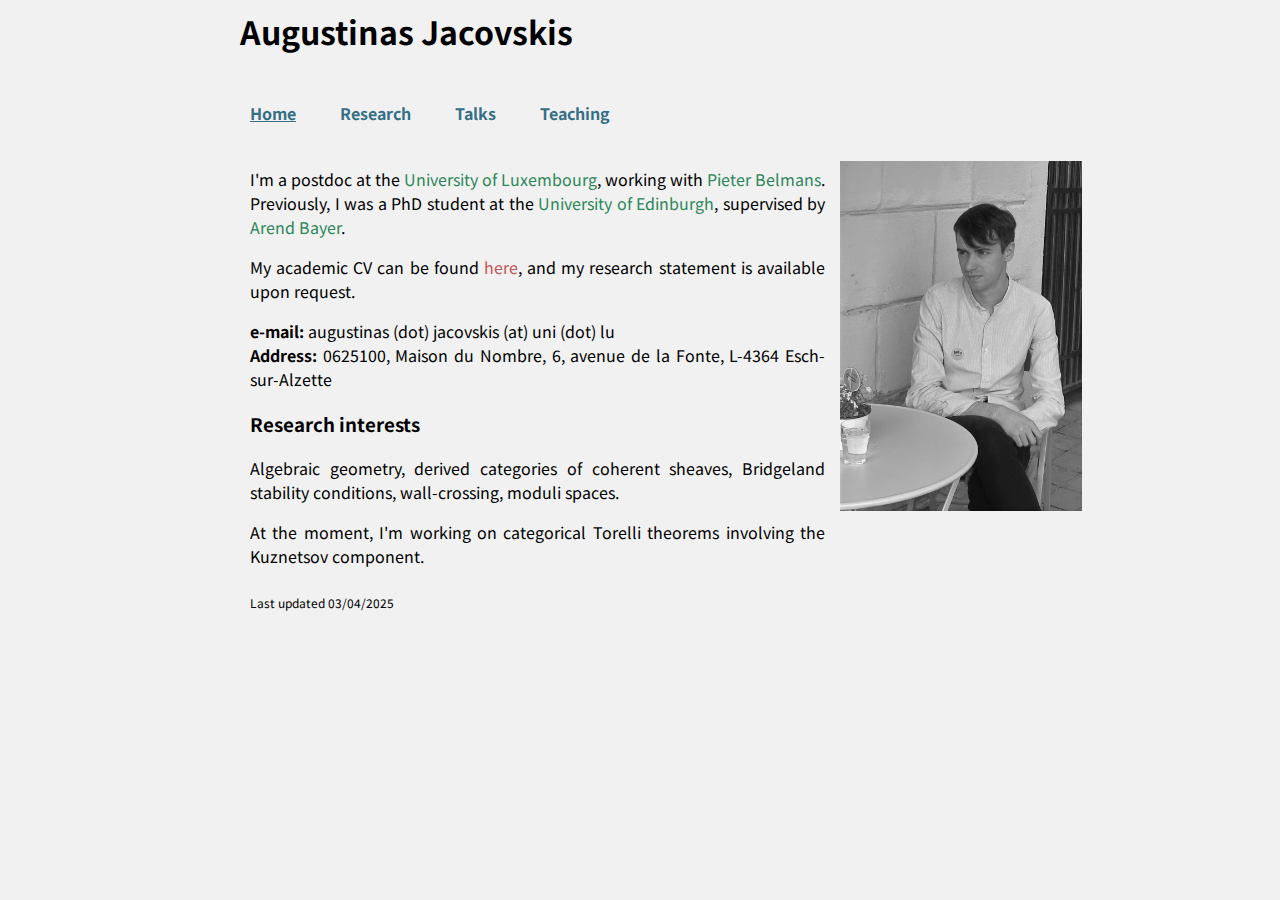
<file: index.html>
<html>
    <head>
        <!-- <link rel="stylesheet" href="https://fonts.googleapis.com/css?family=Inconsolata"> -->
        <link rel="stylesheet" href="https://fonts.googleapis.com/css?family=Noto+Sans+JP"> 
        <title>Augustinas Jacovskis</title>
        <link rel="stylesheet" type="text/css" href="style5.css" />
        <link rel="icon" type="image/png" href="dbx3.png" />
        <meta name="google-site-verification" content="cYun0ZaP2ovOEF2yLTU5INMKyiCoYeC6EP5Oj6Vc8do" />
    </head>
    <body>
        <div id="container">
            <div id="header">
                <h1>Augustinas Jacovskis</h1>
            </div>
            <div id="content">
                <div id="nav">
                    <ul>
                        <li><a class="headerselected underline" href="index.html">Home</a></li>
                        <li><a class="header underline" href="research.html">Research</a></li>
                        <li><a class="header underline" href="talks.html">Talks</a></li>
                
                        <li><a class="header underline" href="teaching.html">Teaching</a></li>
                    </ul>
                </div>

                <!-- <div id="myphoto">
                    <img src="ajacovskis.jpg" alt="ajacovskis" style="height: 200px;border:10px solid ##FFFFFF;">
                </div> -->
                
                <div id="myphoto">
                    <img src="ajacovskis2.jpg" alt="ajacovskis" style="height: 350px;border:10px solid ##FFFFFF;">
                </div>

                <div id="main">
                    <p>I'm a postdoc at the <a href="https://wwwen.uni.lu/research/fstm/dmath">University of Luxembourg</a>, working with <a href="https://pbelmans.ncag.info/">Pieter Belmans</a>. Previously, I was a PhD student at the <a href="https://www.maths.ed.ac.uk/school-of-mathematics"> University of Edinburgh</a>, supervised by <a href="https://www.maths.ed.ac.uk/~abayer/"> Arend Bayer</a>. 
                    </p>
                    
                    <p>
                    My academic CV can be found <a class="file" href="AJacovskis_CV_public.pdf">here</a>, and
                        my research statement is available upon request.
                    </p>

                    <b>e-mail:</b> augustinas (dot) jacovskis (at) uni (dot) lu <br>
                    <b>Address:</b> 0625100, Maison du Nombre, 6, avenue de la Fonte, L-4364 Esch-sur-Alzette

                    <h3>Research interests</h3>
                    <p>Algebraic geometry, derived categories of coherent sheaves, Bridgeland stability conditions, wall-crossing, moduli spaces. </p>
                        
                    <p>At the moment, I'm working on categorical Torelli theorems involving the Kuznetsov component. </p>

                    <!-- <h3>Background</h3>
                    <p>Before coming to Edinburgh, I did a master's degree at Oxford, and a bachelor's degree at Durham.</p> -->
                </div>
            </div>
            <div id="footer">
                Last updated 03/04/2025
            </div>
        </div>
    </body>
</html>
</file>
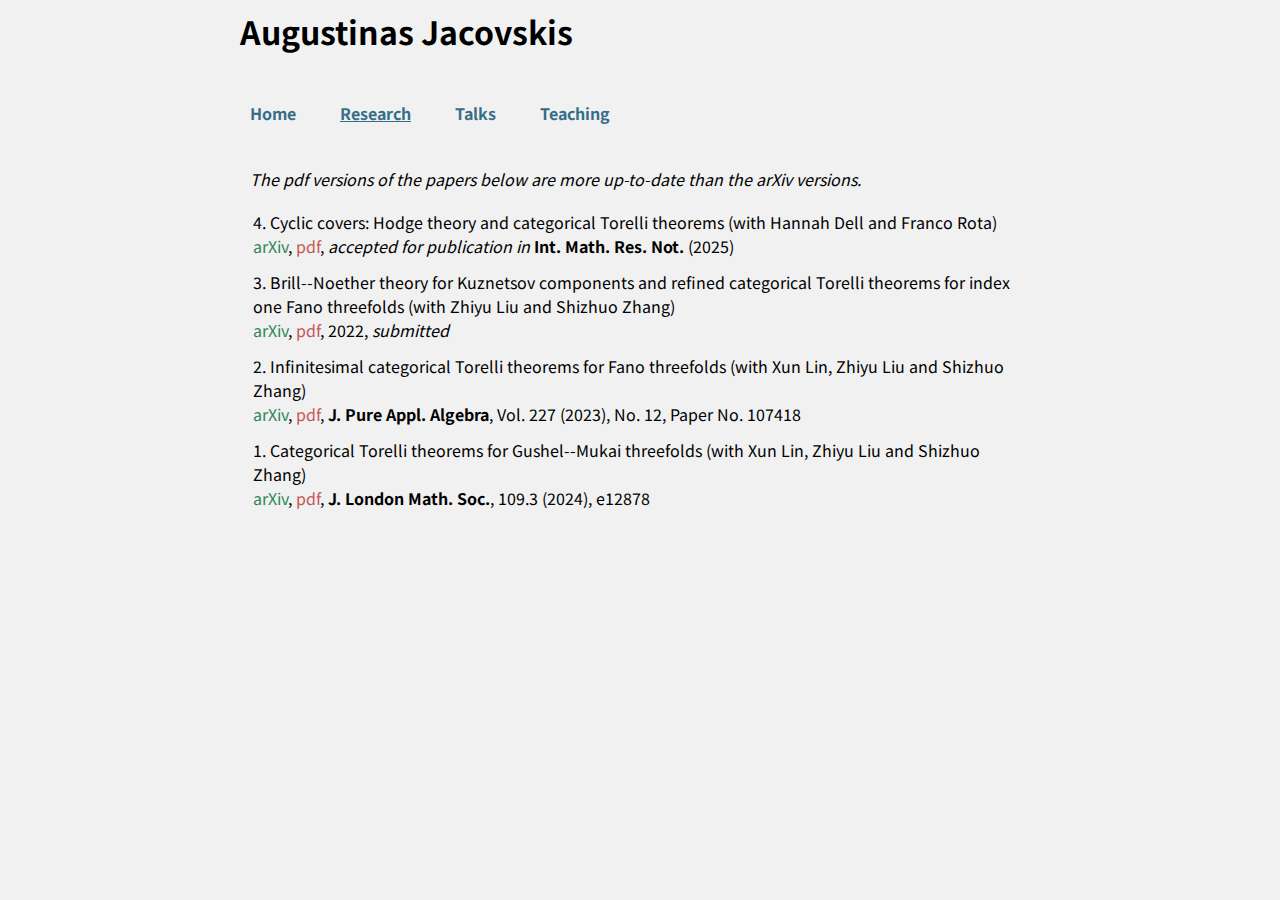
<file: research.html>
<html>
    <head>
        <title>Augustinas Jacovskis</title>
        <link rel="stylesheet" type="text/css" href="style5.css" />
        <link rel="stylesheet" href="https://fonts.googleapis.com/css?family=Noto+Sans+JP">
        <link rel="icon" type="image/png" href="dbx3.png" />
    </head>
    <body>
        <div id="container2">
            <div id="header2">
                <h1>Augustinas Jacovskis</h1>
            </div>
            <div id="content2">
                <div id="nav2">
                    <ul>
                        <li><a class="header underline" href="index.html">Home</a></li>
                        <li><a class="headerselected underline" href="research.html">Research</a></li>
                        <li><a class="header underline" href="talks.html">Talks</a></li>
                        
                        <li><a class="header underline" href="teaching.html">Teaching</a></li>
                    </ul>
                </div>
                <div id="paperslist2">
                    <p><em>The pdf versions of the papers below are more up-to-date than the arXiv versions.</em></p>
                    
                    <table style="width:100%">
                        <tr>
                            <td> 4. Cyclic covers: Hodge theory and categorical Torelli theorems (with Hannah Dell and Franco Rota) <br /> 
                                <a href="https://arxiv.org/pdf/2310.13651.pdf">arXiv</a>, <a class="file" href = HodgeTorelli.pdf>pdf</a>, <em>accepted for publication in</em> <b>Int. Math. Res. Not.</b> (2025)
                        </tr>
                        <tr class="blank_row">
                            <td colspan="1"></td>
                        </tr>
                        <tr class="blank_row">
                            <td colspan="1"></td>
                        </tr>
                        <tr>
                            <td> 3. Brill--Noether theory for Kuznetsov components and refined categorical Torelli theorems for index one Fano threefolds (with Zhiyu Liu and Shizhuo Zhang) <br /> 
                                <a href="https://arxiv.org/pdf/2207.01021.pdf">arXiv</a>, <a class="file" href = bn_2.pdf>pdf</a>, 2022, <em>submitted</em>
                        </tr>
                        <tr class="blank_row">
                            <td colspan="1"></td>
                        </tr>
                        <tr class="blank_row">
                            <td colspan="1"></td>
                        </tr>
                        
                        <tr>
                            <td> 2. Infinitesimal categorical Torelli theorems for Fano threefolds (with Xun Lin, Zhiyu Liu and Shizhuo Zhang) <br /> 
                                <a href="https://arxiv.org/pdf/2203.08187.pdf">arXiv</a>, <a class="file" href = hochschild_only_2.pdf>pdf</a>, <b>J. Pure Appl. Algebra</b>, Vol. 227 (2023), No. 12, Paper No. 107418
                        </tr>
                        <tr class="blank_row">
                            <td colspan="1"></td>
                        </tr>
                        <tr class="blank_row">
                            <td colspan="1"></td>
                        </tr>
                        <tr>
                            <td> 1. Categorical Torelli theorems for Gushel--Mukai threefolds (with Xun Lin, Zhiyu Liu and Shizhuo Zhang) <br /> 
                                <a href="https://arxiv.org/pdf/2108.02946.pdf">arXiv</a>, <a class="file" href = conics_only.pdf>pdf</a>, <b>J. London Math. Soc.</b>, 109.3 (2024), e12878
                        </tr>
                    </table>
                </div>
            </div>
        </div>
    </body>
</html>
</file>
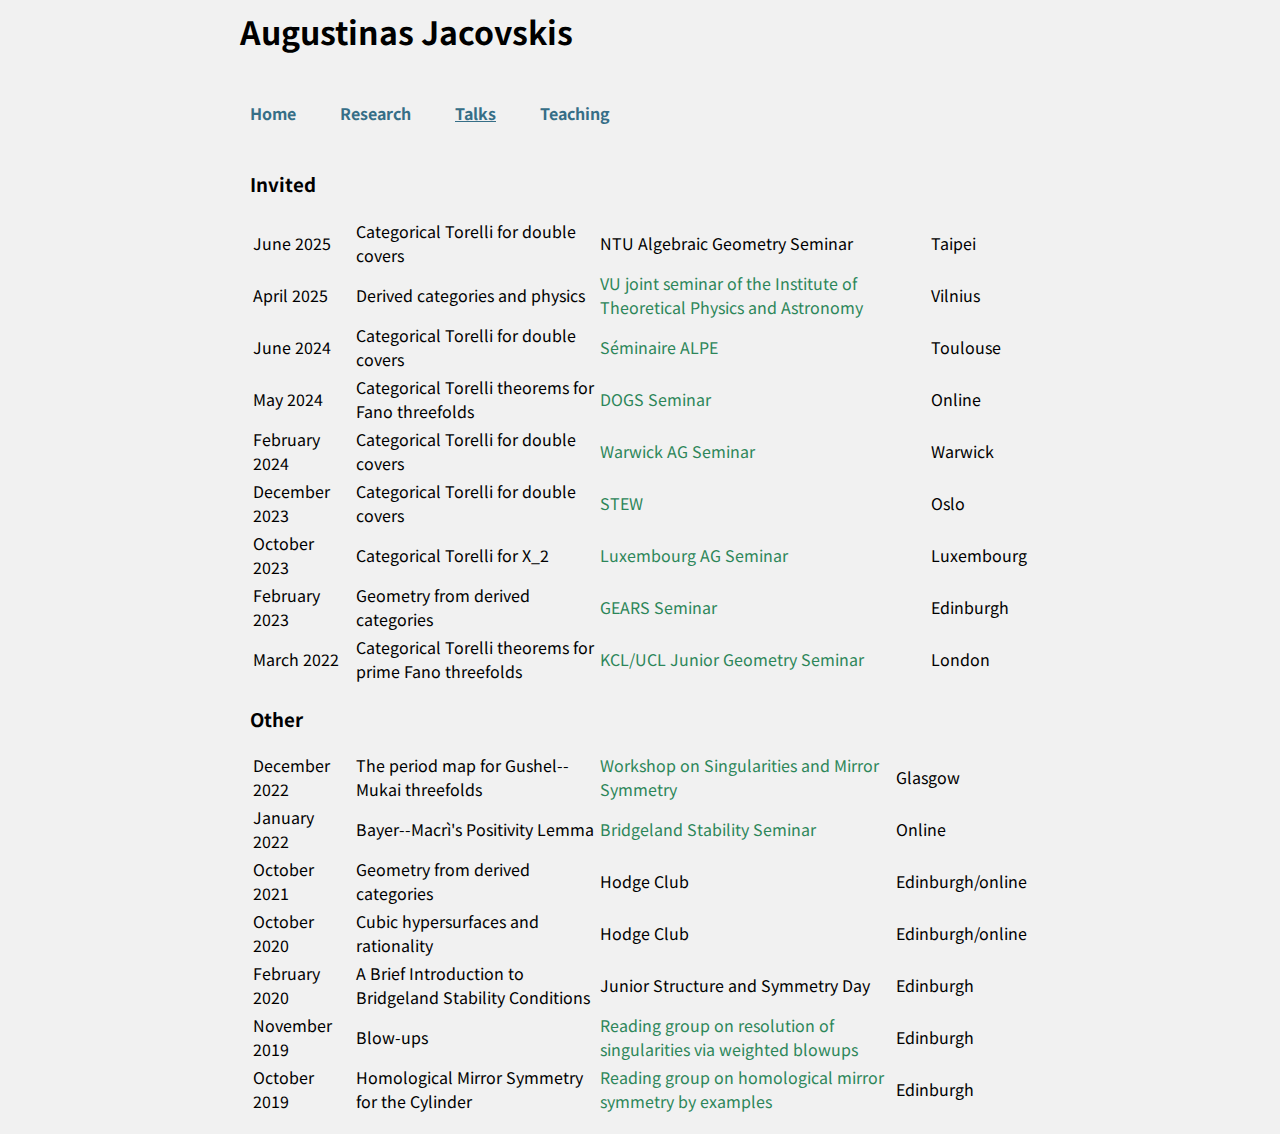
<file: talks.html>
<html>
    <head>
        <title>Augustinas Jacovskis</title>
        <link rel="stylesheet" type="text/css" href="style5.css" />
        <link rel="stylesheet" href="https://fonts.googleapis.com/css?family=Noto+Sans+JP">
        <link rel="icon" type="image/png" href="dbx3.png" />        
    </head>
    <body>
        <div id="container2">
            <div id="header2">
                <h1>Augustinas Jacovskis</h1>
            </div>
            <div id="content2">
                <div id="nav2">
                    <ul>
                        <li><a class="header underline" href="index.html">Home</a></li>
                        <li><a class="header underline" href="research.html">Research</a></li>
                        <li><a class="headerselected underline" href="talks.html">Talks</a></li>
                        
                        <li><a class="header underline" href="teaching.html">Teaching</a></li>
                    </ul>
                </div>
                <div id="talkslist2">
                    <h3>Invited</h3>
                    <table style="width:100%">
                        <tr>
                        <td>June 2025</td>
                        <td style="width:240px">Categorical Torelli for double covers</td>
                        <td>NTU Algebraic Geometry Seminar </td>
                        <td>Taipei </td>

                        <tr>
                        <td>April 2025</td>
                        <td style="width:240px">Derived categories and physics</td>
                        <td><a href = "https://www.ff.vu.lt/en/itpa/events#joint-seminars-of-theoretical-physics-and-astronomy"> VU joint seminar of the Institute of Theoretical Physics and Astronomy</a> </td>
                        <td>Vilnius </td>
                        
                        <tr>
                        <td>June 2024</td>
                        <td style="width:240px">Categorical Torelli for double covers</td>
                        <td><a href="hhttps://www.math.univ-toulouse.fr/~rcampos/ALPE/about.html">Séminaire ALPE</a> </td>
                        <td>Toulouse </td>
                        
                        <tr>
                        <td>May 2024</td>
                        <td style="width:240px">Categorical Torelli theorems for Fano threefolds</td>
                        <td><a href="https://dogs-seminar.github.io/">DOGS Seminar</a> </td>
                        <td>Online </td>
                        
                        <tr>
                        <td>February 2024</td>
                        <td style="width:240px">Categorical Torelli for double covers</td>
                        <td><a href="https://warwick.ac.uk/fac/sci/maths/research/events/seminars/areas/algebraicgeometry/">Warwick AG Seminar</a> </td>
                        <td>Warwick </td>
                        
                        <tr>
                        <td>December 2023</td>
                        <td style="width:240px">Categorical Torelli for double covers</td>
                        <td><a href="https://www.mn.uio.no/math/english/research/groups/algebra/events/conferences/stew/index.html">STEW</a> </td>
                        <td>Oslo </td>
                            
                        <tr>
                        <td>October 2023</td>
                        <td style="width:240px">Categorical Torelli for X_2</td>
                        <td><a href="https://pbelmans.ncag.info/uni.lu/seminar">Luxembourg AG Seminar</a> </td>
                        <td>Luxembourg </td>
                        
                        <tr>
                        <td>February 2023</td>
                        <td style="width:240px">Geometry from derived categories</td>
                        <td><a href="https://sites.google.com/view/gears-seminar/2022-23?authuser=0">GEARS Seminar</a> </td>
                        <td>Edinburgh </td>
                                                                        
                        <tr>
                        <td>March 2022</td>
                        <td style="width:240px">Categorical Torelli theorems for prime Fano threefolds</td>
                        <td><a href="https://www.ucl.ac.uk/junior-geometry/">KCL/UCL Junior Geometry Seminar </a> </td>
                        <td>London </td>
                        </table>
                    <h3>Other</h3>
                    <table style="width:100%">
                        <tr>
                        <td>December 2022</td>
                        <td style="width:240px">The period map for Gushel--Mukai threefolds</td>
                        <td><a href="https://sites.google.com/view/singularities-mirrors/home">Workshop on Singularities and Mirror Symmetry</a> </td>
                        <td>Glasgow </td>
                        
                        <tr>
                        <td>January 2022</td>
                        <td style="width:240px">Bayer--Macrì's Positivity Lemma</td>
                        <td><a href="https://marcorampazzo.github.io/bridgeland">Bridgeland Stability Seminar </a> </td>
                        <td>Online </td>

                        <tr>
                        <td>October 2021</td>
                        <td style="width:240px">Geometry from derived categories</td>
                        <td>Hodge Club </td>
                        <td>Edinburgh/online </td>
                        
                        <tr>
                        <td>October 2020</td>
                        <td style="width:240px">Cubic hypersurfaces and rationality </td>
                        <td>Hodge Club </td>
                        <td>Edinburgh/online </td>
                        
                        <tr>
                        <td>February 2020</td>
                        <td>A Brief Introduction to Bridgeland Stability Conditions 
                            <!--(<a class="file" href="JSSD_talk.pdf">notes</a>)--> </td>
                        <td>Junior Structure and Symmetry Day </td>
                        <td>Edinburgh </td>
                        
                        <tr>
                        <td>November 2019</td>
                        <td>Blow-ups </td>
                        <td><a href="https://hodge.maths.ed.ac.uk/tiki/WeightedResolutionSingularities"> Reading group on resolution of singularities via weighted blowups</a> </td>
                        <td>Edinburgh </td>
                        
                        <tr>
                        <td>October 2019</td>
                        <td>Homological Mirror Symmetry for the Cylinder <!--(<a class="file" href="hms_cylinder_augustinas.pdf">notes</a>)--> </td>
                        <td><a href="https://www.maths.ed.ac.uk/~nsherida/hmseg/hmseg.html"> Reading group on homological mirror symmetry by examples</a> </td>
                        <td>Edinburgh </td>
                            </table>
                </div>
            </div>
        </div>
    </body>
</html>
</file>
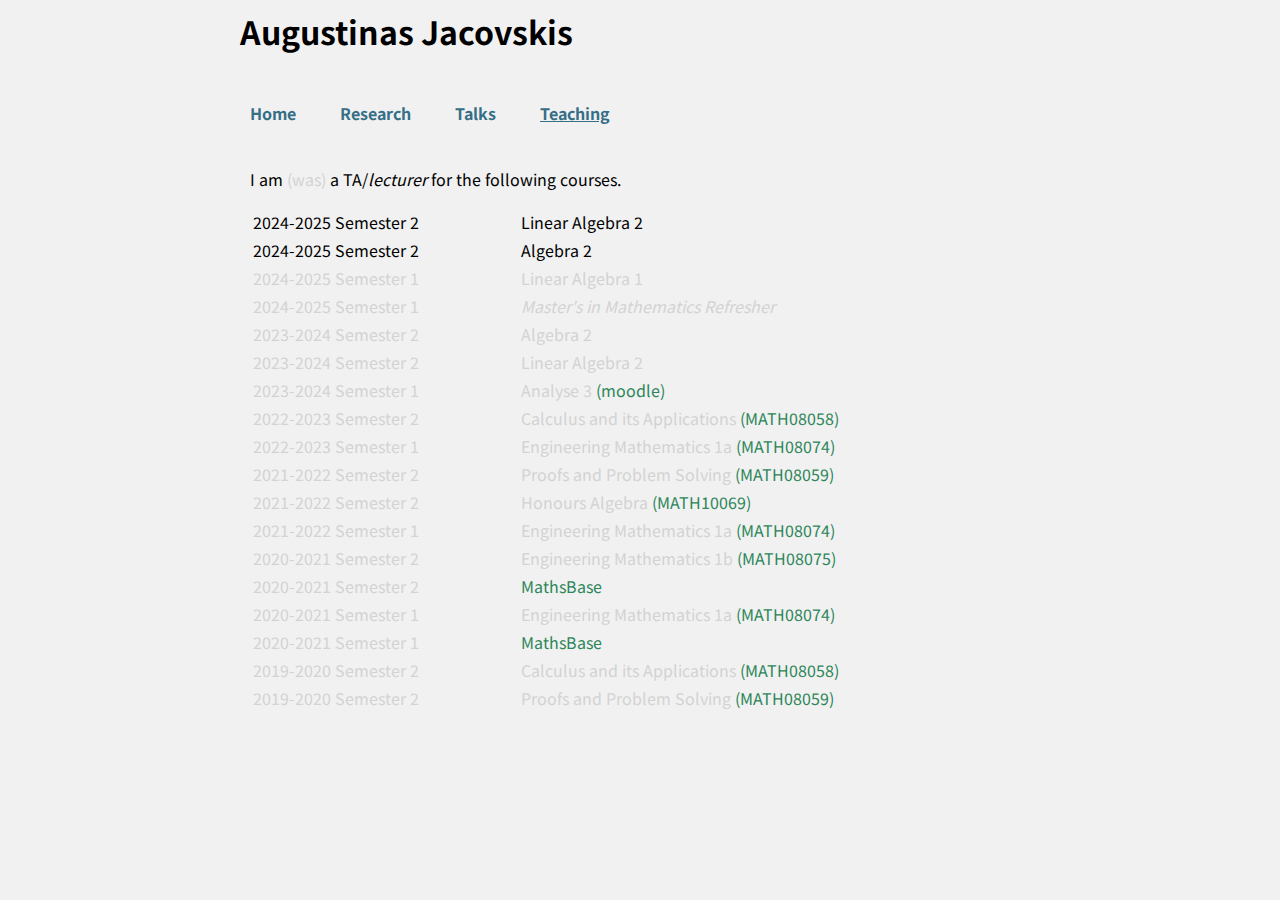
<file: teaching.html>
<html>
    <head>
        <title>Augustinas Jacovskis</title>
        <link rel="stylesheet" type="text/css" href="style5.css" />
        <link rel="stylesheet" href="https://fonts.googleapis.com/css?family=Noto+Sans+JP">
        <link rel="icon" type="image/png" href="dbx3.png" />          
    </head>
    <body>
        <div id="container2">
            <div id="header2">
                <h1>Augustinas Jacovskis</h1>
            </div>
            <div id="content2">
                <div id="nav2">
                    <ul>
                        <li><a class="header underline" href="index.html">Home</a></li>
                        <li><a class="header underline" href="research.html">Research</a></li>
                        <li><a class="header underline" href="talks.html">Talks</a></li>
                        
                        <li><a class="headerselected underline" href="teaching.html">Teaching</a></li>
                    </ul>
                </div>
                <div id="teachinglist2">
                    
                    <p>I am <a class="grey">(was)</a> a TA/<i>lecturer</i>  for the following courses. </p>
                    
                    <table style="width:100%">
                        <tr>
                            <td>2024-2025 Semester 2</td>
                            <td>Linear Algebra 2</td>
                        <tr>
                            <td>2024-2025 Semester 2</td>
                            <td>Algebra 2</td>
                        <tr>
                            <td><a class="grey">2024-2025 Semester 1</a></td>
                            <td><a class="grey">Linear Algebra 1</a></td>
                        
                        <tr>
                            <td><a class="grey">2024-2025 Semester 1</a></td>
                            <td><a class="grey"><i>Master's in Mathematics Refresher</i></a></td>
                        
                        <tr>
                            <td><a class="grey">2023-2024 Semester 2</a></td>
                            <td><a class="grey">Algebra 2 </a></td>
                        <tr>
                            <td><a class="grey">2023-2024 Semester 2</a></td>
                            <td><a class="grey">Linear Algebra 2</a></td>
                        <tr>
                            <td><a class="grey">2023-2024 Semester 1</a></td>
                            <td><a class="grey"> Analyse 3 <a href="https://moodle.uni.lu/course/view.php?id=402"> (moodle)</a></a> </td>
                        <tr>
                            <td><a class="grey">2022-2023 Semester 2</a></td>
                            <td><a class="grey"> Calculus and its Applications <a href="http://www-test.drps.ed.ac.uk/22-23/dpt/cxmath08058.htm"> (MATH08058)</a></a> </td>
                        <tr>
                            <td><a class="grey">2022-2023 Semester 1</a></td>
                            <td><a class="grey"> Engineering Mathematics 1a <a href="http://www-test.drps.ed.ac.uk/22-23/dpt/cxmath08074.htm"> (MATH08074)</a></a> </td>
                        <tr>
                            <td><a class="grey">2021-2022 Semester 2</a></td>
                            <td><a class="grey"> Proofs and Problem Solving <a href="http://www-test.drps.ed.ac.uk/21-22/dpt/cxmath08059.htm"> (MATH08059)</a></a> </td>
                        
                        <tr>
                            <td><a class="grey">2021-2022 Semester 2</a></td>
                            <td><a class="grey"> Honours Algebra <a href="http://www.drps.ed.ac.uk/21-22/dpt/cxmath10069.htm"> (MATH10069)</a></a> </td>
                        
                        
                                
                        <tr>
                            <td><a class="grey">2021-2022 Semester 1</a></td>
                            <td> <a class="grey">Engineering Mathematics 1a <a href="http://www-test.drps.ed.ac.uk/21-22/dpt/cxmath08074.htm"> (MATH08074)</a></a> </td>
                        
                        <tr>
                            <td><a class="grey">2020-2021 Semester 2</a></td>
                            <td><a class="grey"> Engineering Mathematics 1b <a href="http://www-test.drps.ed.ac.uk/20-21/dpt/cxmath08075.htm"> (MATH08075)</a> </a> </td>

                        <tr>
                            <td><a class="grey">2020-2021 Semester 2</a></td>
                            <td> <a class="grey"><a href="https://teaching.maths.ed.ac.uk/main/undergraduate/studies/facilities/mathsbase-mathshub">MathsBase</a></a> </td>

                        <tr>
                            <td><a class="grey">2020-2021 Semester 1</a></td>
                            <td> <a class="grey">Engineering Mathematics 1a <a href="http://www-test.drps.ed.ac.uk/20-21/dpt/cxmath08074.htm"> (MATH08074) </a></a> </td>

                        <tr>
                            <td><a class="grey">2020-2021 Semester 1</a></td>
                            <td> <a class="grey"><a href="https://teaching.maths.ed.ac.uk/main/undergraduate/studies/facilities/mathsbase-mathshub">MathsBase</a> </a></td>

                        <tr>
                            <td><a class="grey">2019-2020 Semester 2</a></td>
                            <td><a class="grey">Calculus and its Applications <a href="http://www-test.drps.ed.ac.uk/19-20/dpt/cxmath08058.htm"> (MATH08058)</a> </a> </td>
                        
                        <tr>
                            <td><a class="grey"> 2019-2020 Semester 2 </a></td>
                            <td><a class="grey"> Proofs and Problem Solving <a href="http://www-test.drps.ed.ac.uk/19-20/dpt/cxmath08059.htm"> (MATH08059) </a> </a></td>                        
                    </table>
                </div>
            </div>
        </div>
    </body>
</html>
</file>
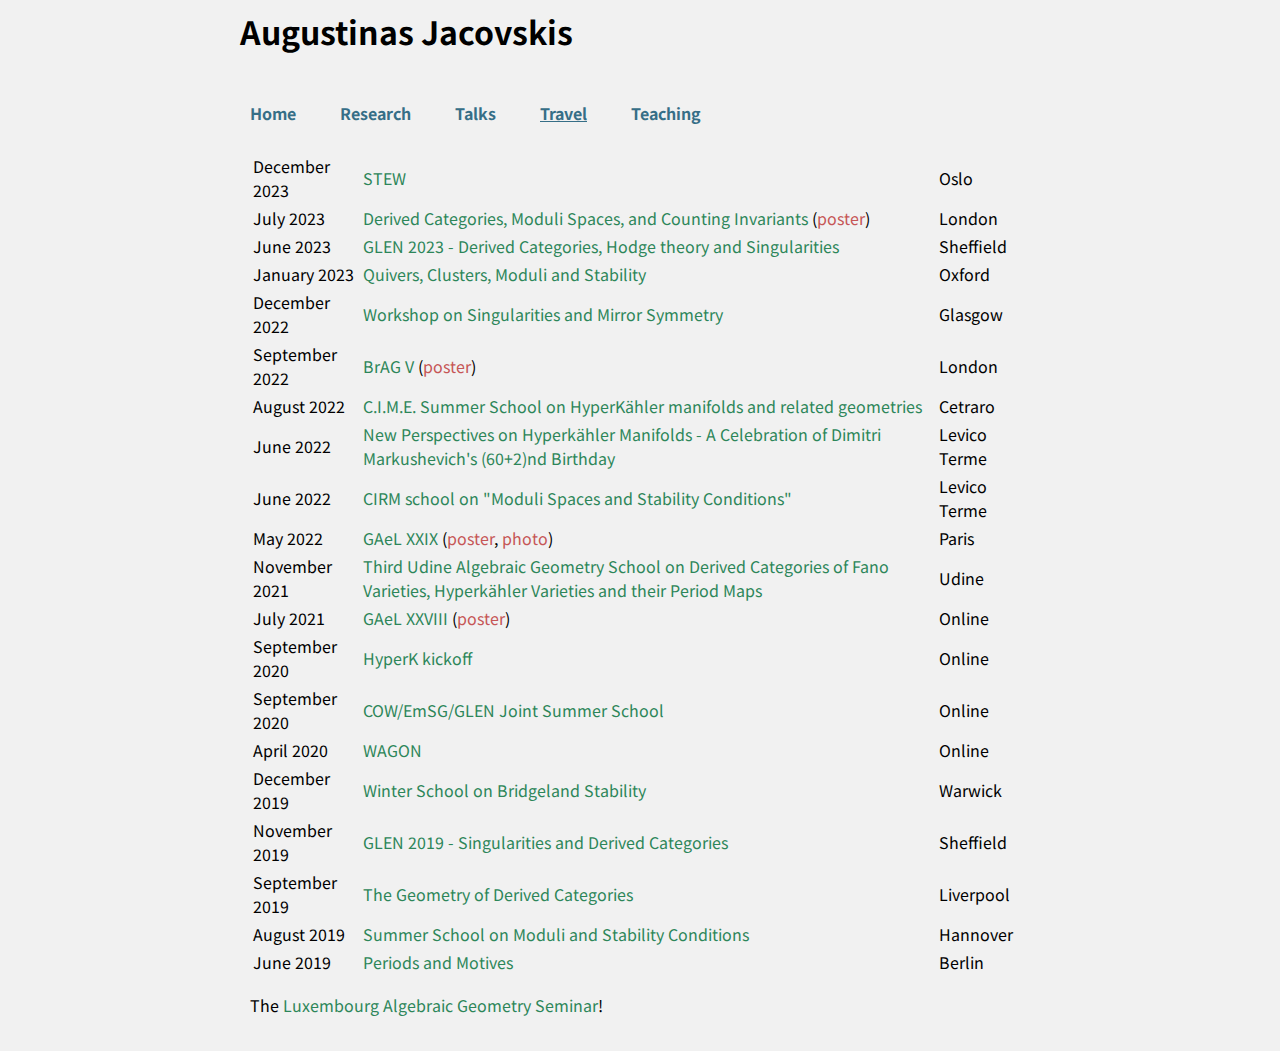
<file: travel.html>
<html>
    <head>
        <title>Augustinas Jacovskis</title>
        <link rel="stylesheet" type="text/css" href="style5.css" />
        <link rel="stylesheet" href="https://fonts.googleapis.com/css?family=Noto+Sans+JP">
        <link rel="icon" type="image/png" href="dbx3.png" />          
    </head>
    <body>
        <div id="container2">
            <div id="header2">
                <h1>Augustinas Jacovskis</h1>
            </div>
            <div id="content2">
                <div id="nav2">
                    <ul>
                        <li><a class="header underline" href="index.html">Home</a></li>
                        <li><a class="header underline" href="research.html">Research</a></li>
                        <li><a class="header underline" href="talks.html">Talks</a></li>
                        <li><a class="headerselected underline" href="travel.html">Travel</a></li>
                        <li><a class="header underline" href="teaching.html">Teaching</a></li>
                    </ul>
                </div>
                <div id="travellist2">
                    <table style="width:100%">
                        <tr>
                            <td>December 2023</td>
                            <td><a href="https://www.mn.uio.no/math/english/research/groups/algebra/events/conferences/stew/index.html">STEW</a> </td>
                            <td>Oslo </td>
                        <tr>
                            <td>July 2023</td>
                            <td><a href="https://sites.google.com/view/derivedfrg/events/imperial-2023">Derived Categories, Moduli Spaces, and Counting Invariants</a> (<a class="file" href = BN_poster.pdf>poster</a>) </td>
                            <td>London </td>
                        <tr>
                            <td>June 2023</td>
                            <td><a href="https://sites.google.com/sheffield.ac.uk/glen2023/home?authuser=0">GLEN 2023 - Derived Categories, Hodge theory and Singularities</a> </td>
                            <td>Sheffield </td>
                        <tr>
                            <td>January 2023</td>
                            <td><a href="https://www.cantab.net/users/t.logvinenko/2023-qcms/index.html"> Quivers, Clusters, Moduli and Stability </a> </td>
                            <td>Oxford </td>
                        <tr>
                            <td>December 2022</td>
                            <td><a href="https://sites.google.com/view/singularities-mirrors/home"> Workshop on Singularities and Mirror Symmetry </a> </td>
                            <td>Glasgow </td>
                        <tr>
                            <td>September 2022</td>
                            <td><a href="https://sites.google.com/site/bragmeeting/5th-brag-meeting"> BrAG V </a> (<a class="file" href = BN_poster.pdf>poster</a>)  </td>
                            <td>London </td>
                        <tr>
                            <td>August 2022</td>
                            <td><a href="https://sites.google.com/view/cime-cetraro-hk-summer-school"> C.I.M.E. Summer School on HyperKähler manifolds and related geometries </a> </td>
                            <td>Cetraro </td>
                        <tr>
                            <td>June 2022</td>
                            <td><a href="https://events.dm.unipi.it/event/13/"> New Perspectives on Hyperkähler Manifolds - A Celebration of Dimitri Markushevich's (60+2)nd Birthday </a> </td>
                            <td>Levico Terme </td>
                        <tr>
                            <td>June 2022</td>
                            <td><a href="https://sites.google.com/unitn.it/modulicirm/home"> CIRM school on "Moduli Spaces and Stability Conditions"</a> </td>
                            <td>Levico Terme </td>
                        <tr>
                            <td>May 2022</td>
                            <td><a href="https://sites.google.com/view/gaelxxix/home?authuser=0"> GAeL XXIX</a> (<a class="file" href = BN_poster.pdf>poster</a>, <a class="file" href = poster_photo.jpg>photo</a>) </td>
                            <td>Paris </td>
                        <tr>
                            <td>November 2021</td>
                            <td><a href="http://derived.dmif.uniud.it/"> Third Udine Algebraic Geometry School on Derived Categories of Fano Varieties, Hyperkähler Varieties and their Period Maps</a> </td>
                            <td>Udine </td>
                        <tr>
                            <td>July 2021</td>
                            <td><a href="https://sites.google.com/view/gaelxxviii"> GAeL XXVIII</a> (<a class="file" href = GM_Torelli_poster.pdf>poster</a>) </td>
                            <td>Online </td>

                        <tr>
                            <td>September 2020</td>
                            <td><a href="https://www.erc-hyperk.org/post/kickoff"> HyperK kickoff</a> </td>
                            <td>Online </td>

                        <tr>
                            <td>September 2020</td>
                            <td><a href="http://cow.alggeo.xyz/summerschool2020.html"> COW/EmSG/GLEN Joint Summer School</a> </td>
                            <td>Online </td>   

                        <tr>
                            <td>April 2020</td>
                            <td><a href="https://sites.math.washington.edu/~jarod/wagon.html"> WAGON</a> </td>
                            <td>Online </td>

                        <tr>
                        <td>December 2019</td>
                        <td><a href="http://homepages.warwick.ac.uk/~masda/bsw"> Winter School on Bridgeland Stability</a> </td>
                        <td>Warwick </td>
                        
                        <tr>
                        <td>November 2019</td>
                        <td><a href="http://alg-geom.group.shef.ac.uk/glen/"> GLEN 2019 - Singularities and Derived Categories</a> </td>
                        <td>Sheffield </td>
                        
                        <tr>
                        <td>September 2019</td>
                        <td><a href="http://pcwww.liv.ac.uk/~arizzard/workshop2019.html"> The Geometry of Derived Categories</a> </td>
                        <td>Liverpool </td>
                        
                        <tr>
                        <td>August 2019</td>
                        <td><a href="https://sites.google.com/site/moduli2019hannover/home"> Summer School on Moduli and Stability Conditions</a> </td>
                        <td>Hannover </td>
                        
                        <tr>
                        <td>June 2019</td>
                        <td><a href="https://www2.mathematik.hu-berlin.de/~klingleb/periods2019/main"> Periods and Motives</a> </td>
                        <td>Berlin </td>
                        
                        </table>
                        
                        <p> The <a href="https://pbelmans.ncag.info/uni.lu/seminar">Luxembourg Algebraic Geometry Seminar</a>!</p>
                </div>
            </div>
        </div>
    </body>
</html>
</file>
<file: style5.css>
body {
    background-color: #f1f1f1;   
    color: #000000;
    font-family: 'Noto Sans JP', sans-serif;
}

a {
    text-decoration: none;
    color: #2d8659;
}

a.grey {
    text-decoration: none;
    color: #D3D3D3;
}

a.header {
    text-decoration: none;
    color: #366e87;
    font-weight: bold;
}

a.headerselected {
    text-decoration: none;
    color: #366e87;
    font-weight: bold;
    text-decoration-line: underline;
}

.underline {
    display: inline;
    position: relative;
    overflow: hidden;
  }
  .underline:after {
    content: "";
    position: absolute;
    z-index: -1;
    right: 0;
    width: 0;
    bottom: 0px;
    background: #366e87;
    height: 1.0px;
    transition-property: width;
    transition-duration: 0.2s;
    transition-timing-function: ease-out;
  }
  .underline:hover:after,
  .underline:focus:after,
  .underline:active:after {
    left: 0;
    right: auto;
    width: 100%;
  }

a.file {
    color: #c65656;
}

#container {
    width: 800px;
    margin-left: auto;
    margin-right: auto;
    text-align:justify;
}

#header {
    
}

#content {
    padding: 10px;
}

#nav {
    width: 780px;
    margin-left: -20px;
    padding-bottom: 10px;
}

#nav ul {
    list-style-type: none;
    padding: 0;
}

#nav li {
    display: inline;
    padding: 20px;
}

#myphoto {
    width: 180px;
    float: right;
    padding: 10px;
}

#main {
    width: 575px;
    float: left;
}

#footer {
    clear: both;
    padding: 10px;
    text-align: left;
    font-size: 12px;
}




#container2 {
    width: 800px;
    margin-left: auto;
    margin-right: auto;
}

#header2 {
    
}

#content2 {
    padding: 10px;
}

#nav2 {
    width: 780px;
    margin-left: -20px;
    padding-bottom: 10px;
}

#nav2 ul {
    list-style-type: none;
    padding: 0;
}

#nav2 li {
    display: inline;
    padding: 20px;
}

#main2 {
    width: 780px;
}

#footer2 {
    clear: both;
    padding: 10px;
    text-align: right;
}

#talkslist2 {
    text-align:justify;
}
</file>
